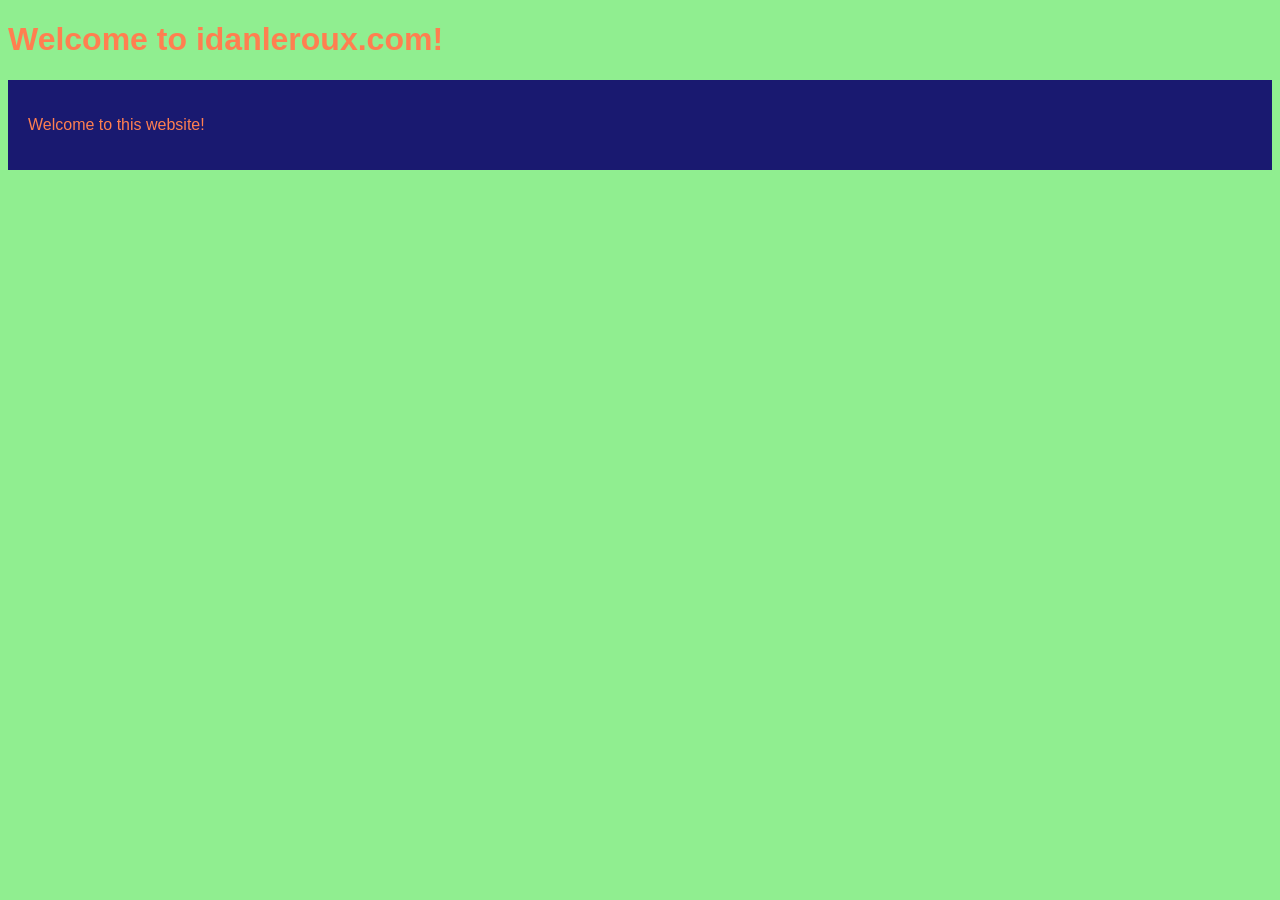
<file: index.html>
<!DOCTYPE html>
<html lang="en">
<head>
    <meta charset="UTF-8">
    <meta name="viewport" content="width=device-width, initial-scale=1.0">
    <title>Document</title>
    <link rel="stylesheet" href="style.css">

</head>
<body>
    <h1>Welcome to idanleroux.com!</h1>
    <div class="div1">
        <p>Welcome to this website!</p>
    </div>
</body>
</html>
</file>
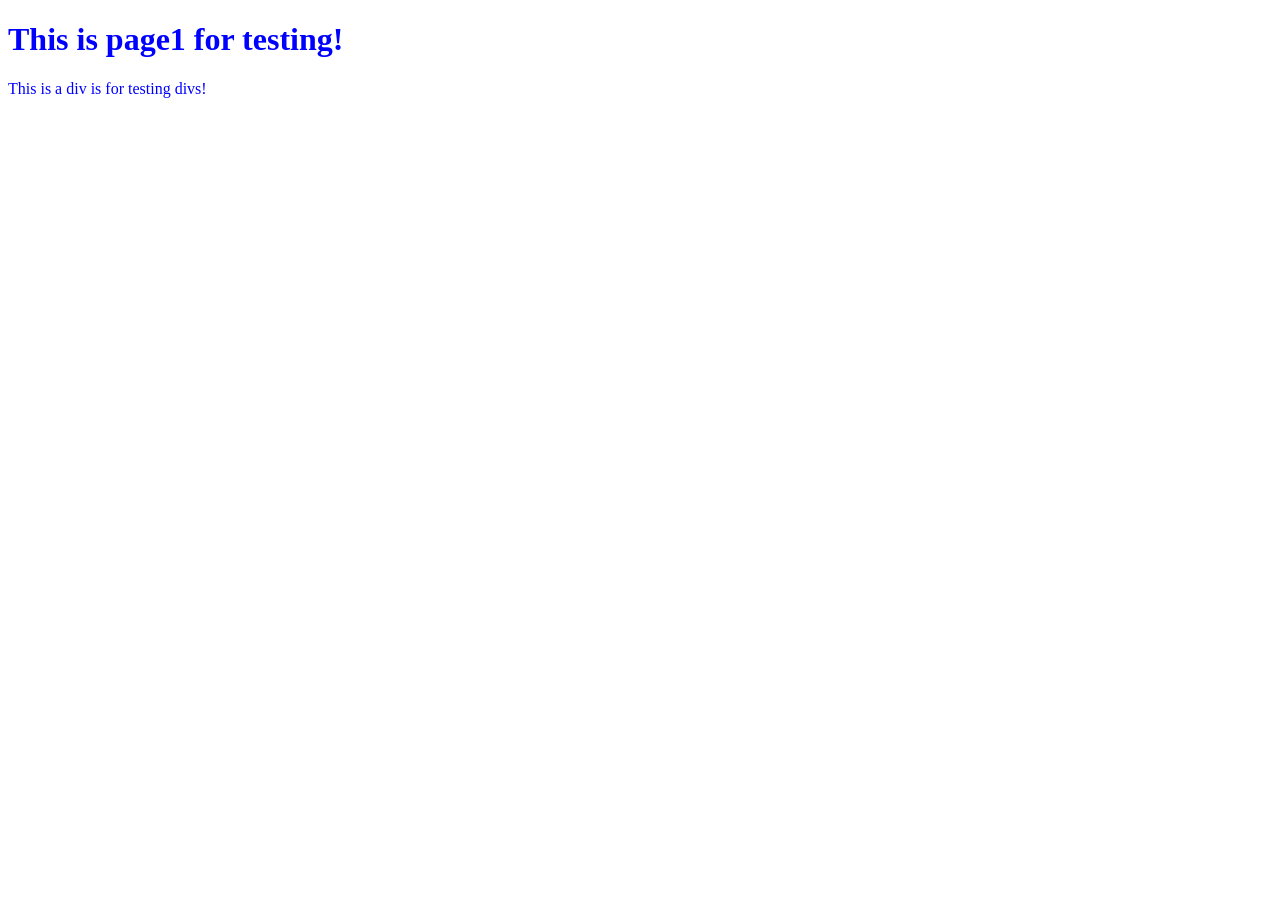
<file: page1/index.html>
<!DOCTYPE html>
<html lang="en">
<head>
    <meta charset="UTF-8">
    <meta name="viewport" content="width=device-width, initial-scale=1.0">
    <title>Document</title>
    <link rel="stylesheet" href="style.css">
</head>
<body>
    <h1>This is page1 for testing!</h1>
    <div class="div1">
        <p>This is a div is for testing divs!</p>
    </div>
</body>
</html>
</file>
<file: style.css>
body {
    color: coral;
    background-color: lightgreen;
    font-family: 'Calibri', sans-serif;
}

.div1 {
    background-color: midnightblue;
    color: coral;
    padding: 20px;
    margin: 20px 0;
}
</file>
<file: page1/style.css>
body {
    color: blue;
}
</file>
